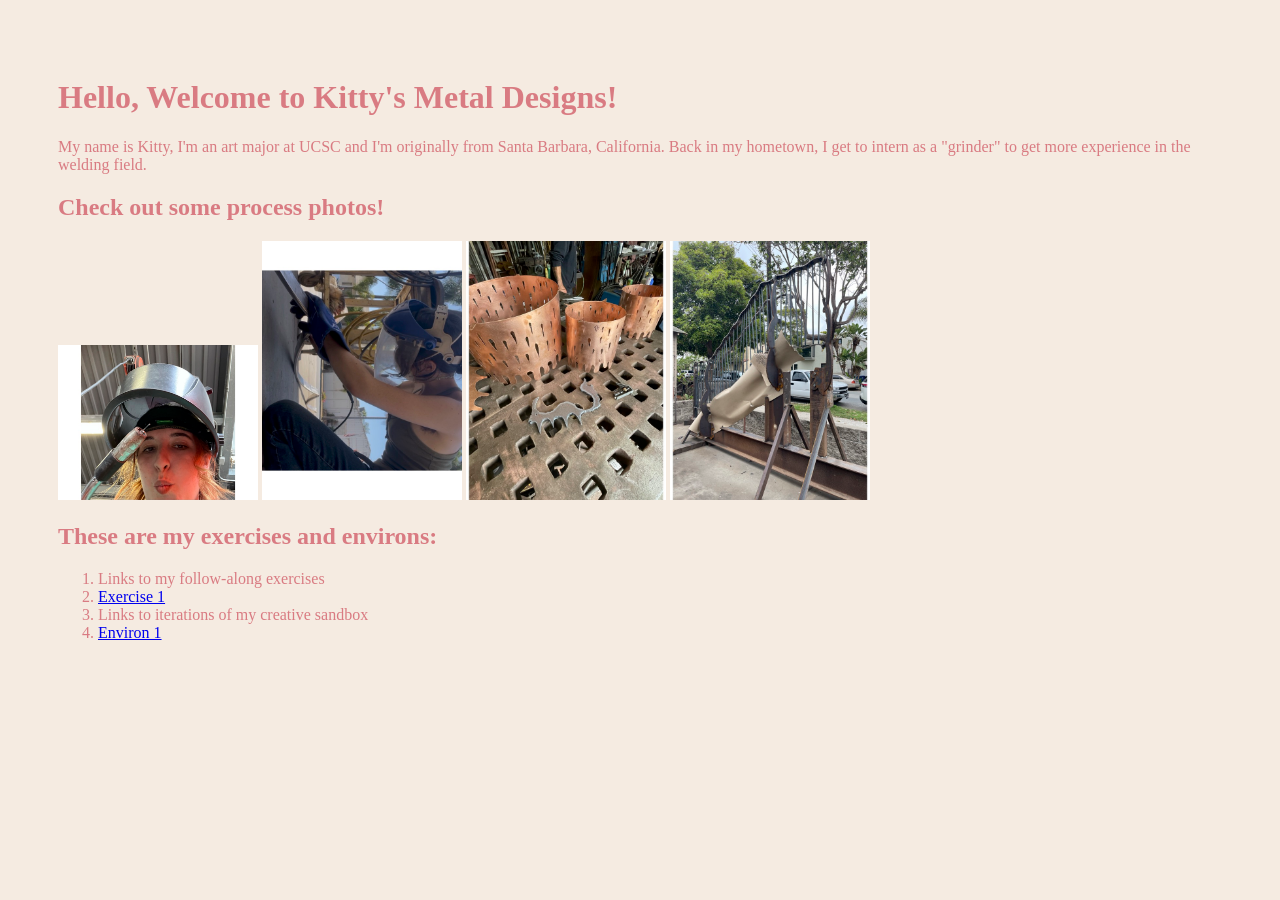
<file: index.html>
<!doctype html>
<html lang="en">
    <meta charset="utf-8">
    <title>Kitty's Metal Designs</title>
    <link href="site.css" rel="stylesheet" type="text/css">

<h1> Hello, Welcome to Kitty's Metal Designs!</h1>
<body> My name is Kitty, I'm an art major at UCSC and I'm originally from Santa Barbara, California. Back in my hometown, I get to intern as a "grinder" to get more experience in the welding field.<body> 
<h2>Check out some process photos!</h2>
<img src=metal1.jpg>
<img src=metal2.jpg>
<img src=metal3.jpg>
<img src=metal4.jpg>
<h2>These are my exercises and environs:</h2>
<ol>
    <li>Links to my follow-along exercises</li>
    <li><a href="exercises/ex01.html">Exercise 1</a></li>
    <li>Links to iterations of my creative sandbox</li>
    <li><a href="environ/en01.html">Environ 1</a></li>
</ol>
</html>
</file>
<file: site.css>
body {
    background: #f5ebe1;
    padding: 50px;
    color: #d97b82;
    font-family: cursive;
h1,
h2,
h3,
head,
body 
    color: #d97b82;
    font-family: cursive;
img {
    width: 200px;}
</file>
